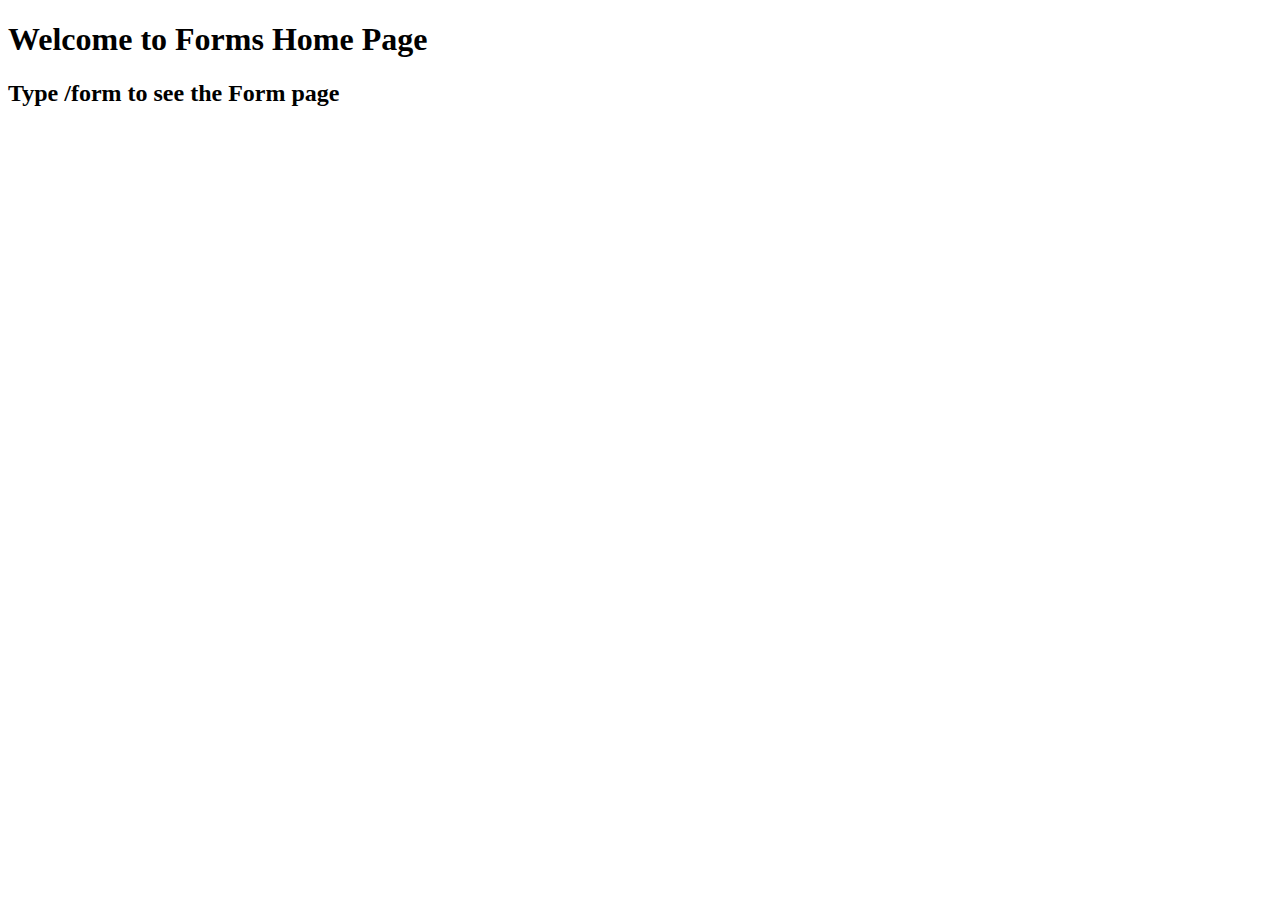
<file: templates/manuelapp/index_forms.html>
<!DOCTYPE html>
<html lang="en">
<head>
    <meta charset="UTF-8">
    <title>Home forms</title>
</head>
<body>
    <h1>Welcome to Forms Home Page</h1>
    <h2>Type /form to see the Form page</h2>

</body>
</html>
</file>
